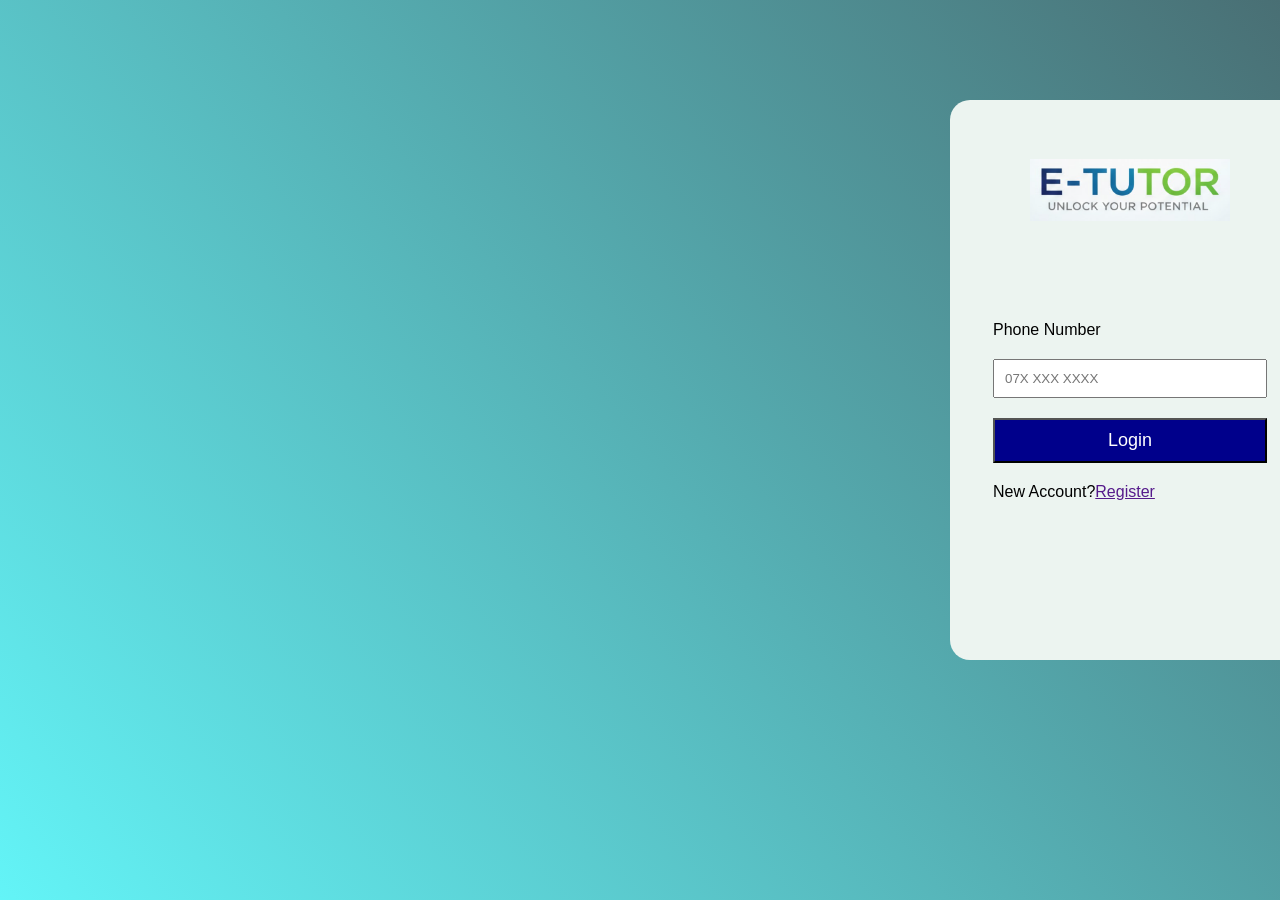
<file: login.html>
<!DOCTYPE html>
<html lang="en">

<head>
    <meta charset="UTF-8">
    <meta name="viewport" content="width=device-width, initial-scale=1.0">
    <title>E-Tutor | Student Login</title>
    <link rel="stylesheet" href="assets/css/login.css">
</head>

<body>
    <div class="login-form">
        <div class="logo">
            <span onclick="Home()"><img src="assets/img/logo.png" alt="logo"></span>
        </div>
        <form action="">

            <label for="">Phone Number</label>
            <input type="text" placeholder="07X XXX XXXX" id="login-textbox">
            <button id="btn-login">Login</button>
            <label for="">New Account?<a href="">Register</a></label>
        </form>
    </div>
    <script>
        const loginTextbox = document.getElementById("login-textbox");
        document.getElementById(btn - login).onclick = function getUsername() {
            
            if (loginTextbox.value === "") {
                alert("Enter your phone number");
            } else {
                let username = loginTextbox.value;
            }
        }
        function Home() {
            const span = document.getElementById("img");
            span.innerHTML = `<a href="index.html"></a>`;
        }
    </script>
</body>

</html>
</file>
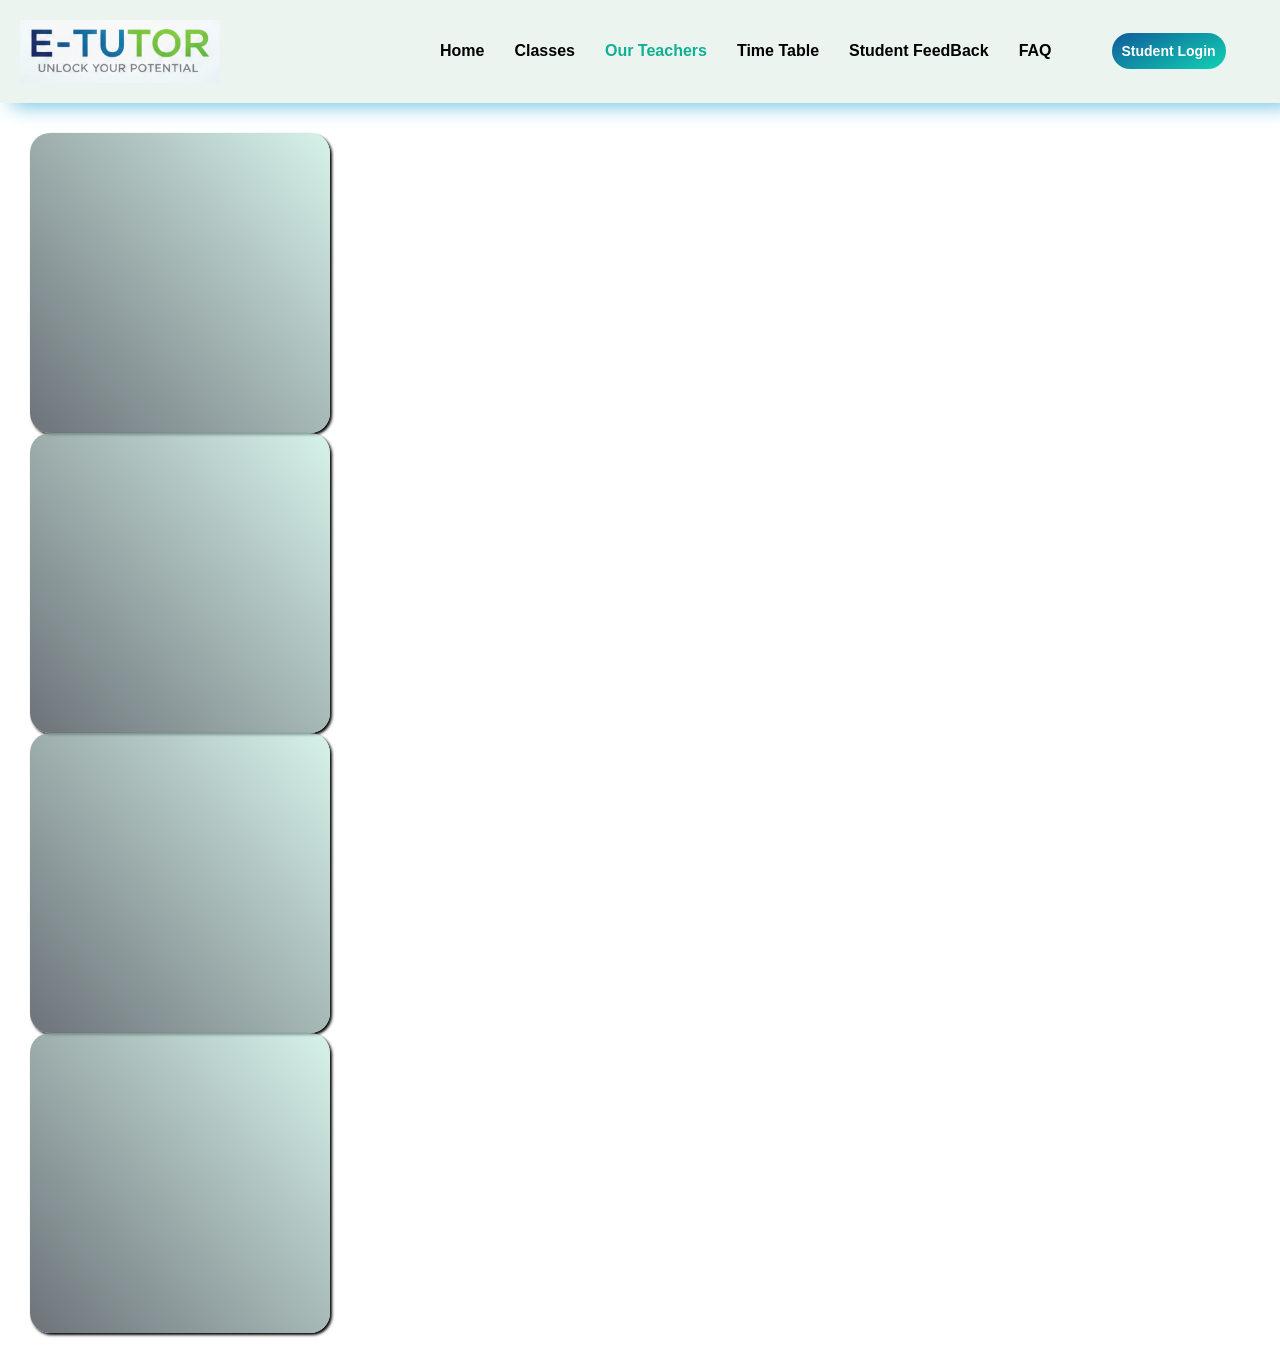
<file: teachers.html>
<!DOCTYPE html>
<html lang="en">

<head>
    <meta charset="UTF-8">
    <meta name="viewport" content="width=device-width, initial-scale=1.0">
    <title>Document</title>
    <link rel="stylesheet" href="assets/css/teachers.css">
</head>

<body>
    <!-- navbar -->

    <nav>
        <div class="logo">
            <img src="assets/img/logo.png" alt="logo">
        </div>
        <ul class="center-nav">
            <li><a href="index.html">Home</a></li>
            <li><a href="classes.html">Classes</a></li>
            <li><a href="teachers.html" class="active">Our Teachers</a></li>
            <li><a href="timetable.html">Time Table</a></li>
            <li><a href="studentFeedback.html">Student FeedBack</a></li>
            <li><a href="FAQ.html">FAQ</a></li>
            <button class="btn-register" onclick="register">
                <a href="login.html">Student Login</a></button>

        </ul>
    </nav>
    <div class="hero"></div>
    <div class="teacher-container">
        <div class="card">
            <!-- <img src="assets/img/icons8-user-male-96.png" alt=""> -->
        </div>
        <div class="card">
            <!-- <img src="assets/img/icons8-user-male-96.png" alt=""> -->
        </div>
        <div class="card">
            <!-- <img src="assets/img/icons8-user-male-96.png" alt=""> -->
        </div>
        <div class="card">
            <!-- <img src="assets/img/icons8-user-male-96.png" alt=""> -->
        </div>
        

    </div>
</body>

</html>
</file>
<file: assets/css/login.css>
* {
    padding: 0;
    margin: 0;

}

body {
    font-family: 'Gill Sans', 'Gill Sans MT', Calibri, 'Trebuchet MS', sans-serif;
    background:linear-gradient(50deg,rgb(99, 244, 247),rgb(73, 111, 116));
    height: 100vh;

}

.login-form {
    position: relative;
    left: 950px;
    top: 100px;
    background:rgb(236, 244, 240);
    display: flex;
    flex-direction: column;
    justify-content: center;
    align-items: center;
    height: 500px;
    width: 300px;
    border-radius: 20px;
    padding: 30px;

}

img{
    position: relative;
    bottom: 100px;
    display: flex;
    width: 200px;
}
form {
    display: flex;
    flex-direction: column;
    gap: 20px;
}

input {
    width: 250px;
    padding: 10px;

}

button {
    padding: 10px;
    background: darkblue;
    color: white;
    font-size: 18px;
}
</file>
<file: assets/css/teachers.css>
* {
    padding: 0;
    margin: 0;
}

body {
    font-family: sans-serif;
    
    

}

nav {
    display: flex;
    background: rgb(236, 244, 240);
    box-shadow:12px 2px 20px  rgb(97, 190, 224);

}

.logo {
    display: flex;

}

img {
    width: 200px;
    padding: 20px;
}

.center-nav {
    position: relative;
    left: 200px;
    display: flex;
    flex-direction: row;
    justify-content: center;
    align-items: center;
    gap: 30px;

}

.center-nav li {
    list-style: none;
    font-weight: bold;
    cursor: pointer;
    
}
.center-nav li a{
    color: black;
    text-decoration: none;
}
.center-nav  li a:hover {
    color: rgb(60, 187, 189);
}
.center-nav li .active{
    color: rgb(16, 176, 147);
}
.btn-register  {
    background: linear-gradient(333deg,rgb(15, 211, 178),rgb(17, 91, 156));
    color: white;
    border: none;
    border-radius: 20px;
    font-size: 14px;
    padding: 10px;
    margin: 30px;

}
button a{
    color: white;
    font-weight: bold;
    text-decoration: none;

}

.btn-register:hover {
    opacity: 0.6;
}

.teacher-container{
    display: inline-block;

    gap: 80px;
    padding: 20px;
    margin: 10px;
}
.card{
    display: flex;
    flex-direction: column;
    width: 300px;
    height: 300px;
    background: linear-gradient(50deg,rgb(108, 115, 121),rgba(196, 237, 225, 0.686));
    box-shadow: 2px 2px 3px black;
    border-radius: 20px;
}
.card img{
    display: block;
    width: 150px;
    height: 200px;
}
</file>
